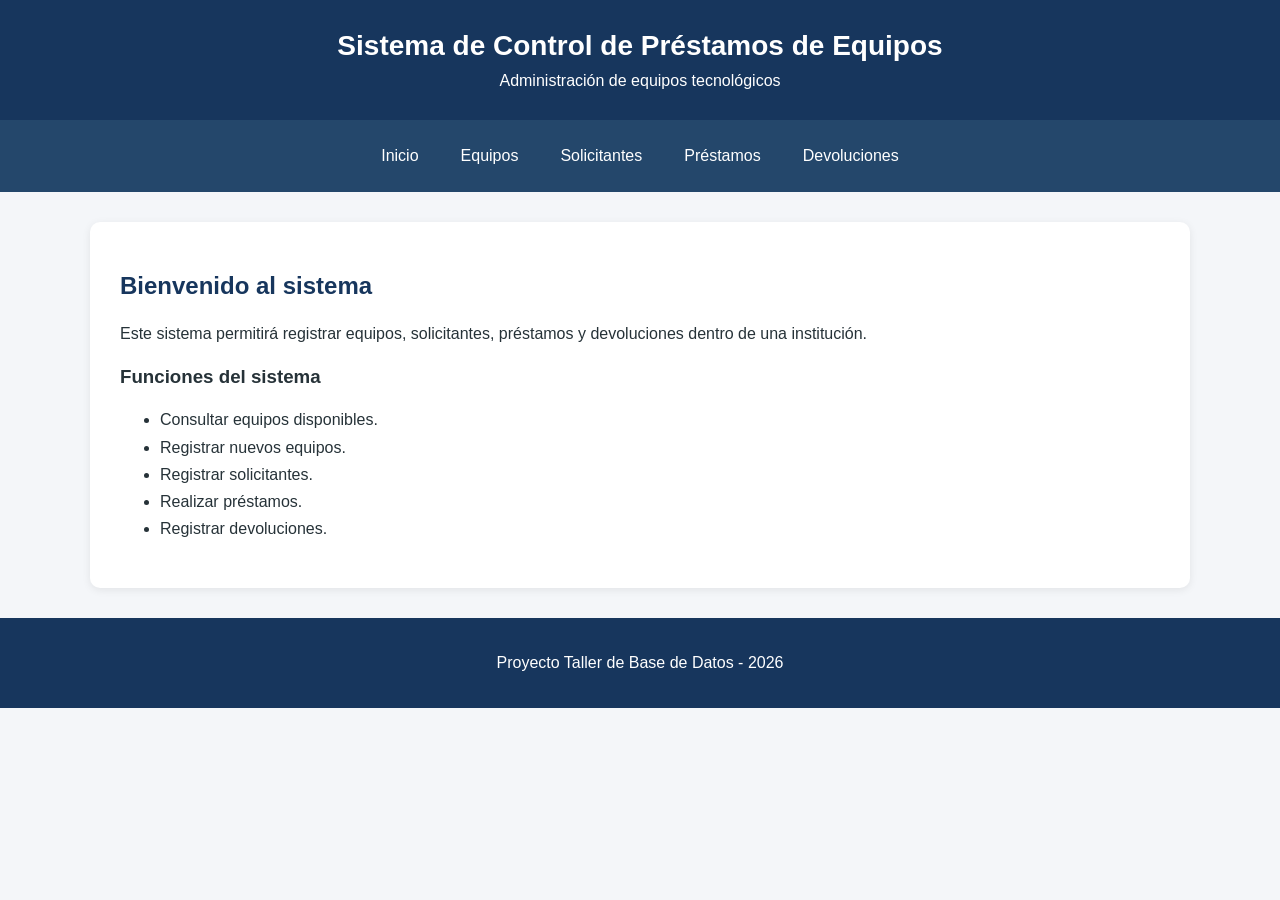
<file: Fronted/index.html>
<!DOCTYPE html>
<html lang="es">
<head>
    <meta charset="UTF-8">
    <meta name="viewport" content="width=device-width, initial-scale=1.0">
    <title>Control de Préstamos de Equipos</title>
    <link rel="stylesheet" href="estilos.css">
</head>
<body>

    <header>
        <h1>Sistema de Control de Préstamos de Equipos</h1>
        <p>Administración de equipos tecnológicos</p>
    </header>

    <nav>
        <a href="index.html">Inicio</a>
        <a href="equipos.html">Equipos</a>
        <a href="solicitantes.html">Solicitantes</a>
        <a href="prestamos.html">Préstamos</a>
        <a href="devoluciones.html">Devoluciones</a>
    </nav>

    <main>
        <h2>Bienvenido al sistema</h2>

        <p>
            Este sistema permitirá registrar equipos,
            solicitantes, préstamos y devoluciones
            dentro de una institución.
        </p>

        <h3>Funciones del sistema</h3>

        <ul>
            <li>Consultar equipos disponibles.</li>
            <li>Registrar nuevos equipos.</li>
            <li>Registrar solicitantes.</li>
            <li>Realizar préstamos.</li>
            <li>Registrar devoluciones.</li>
        </ul>
    </main>

    <footer>
        <p>Proyecto Taller de Base de Datos - 2026</p>
    </footer>

    <script src="script.js"></script>
</body>
</html>
</file>
<file: Fronted/estilos.css>
/* Configuración general */
* {
    box-sizing: border-box;
}

body {
    margin: 0;
    font-family: Arial, sans-serif;
    background-color: #f4f6f9;
    color: #263238;
}

/* Encabezado */
header {
    background-color: #17365d;
    color: white;
    padding: 30px 20px;
    text-align: center;
}

header h1 {
    margin: 0 0 10px;
    font-size: 28px;
}

header p {
    margin: 0;
}

/* Menú de navegación */
nav {
    background-color: #24476b;
    display: flex;
    justify-content: center;
    flex-wrap: wrap;
    gap: 10px;
    padding: 15px;
}

nav a {
    color: white;
    text-decoration: none;
    padding: 12px 16px;
    border-radius: 6px;
}

nav a:hover,
nav a:focus-visible {
    background-color: #416b96;
}

/* Contenido principal */
main {
    width: 90%;
    max-width: 1100px;
    margin: 30px auto;
    padding: 30px;
    background-color: white;
    border-radius: 10px;
    box-shadow: 0 2px 8px rgba(0, 0, 0, 0.08);
}

main h2 {
    color: #17365d;
}

main p,
main li {
    line-height: 1.7;
}

/* Formularios */
form {
    display: grid;
    gap: 15px;
}

input,
select,
textarea,
button {
    max-width: 100%;
    padding: 12px;
    font: inherit;
    border-radius: 6px;
}

input,
select,
textarea {
    width: 100%;
    border: 1px solid #b0bec5;
}

button {
    background-color: #17365d;
    color: white;
    border: none;
    cursor: pointer;
}

button:hover {
    background-color: #305b88;
}

/* Tablas */
.tabla-contenedor {
    width: 100%;
    overflow-x: auto;
}

table {
    width: 100%;
    border-collapse: collapse;
}

th,
td {
    padding: 12px;
    border: 1px solid #ddd;
    text-align: left;
}

th {
    background-color: #17365d;
    color: white;
}

/* Pie de página */
footer {
    text-align: center;
    background-color: #17365d;
    color: white;
    padding: 20px;
}

/* Adaptación para tablets */
@media (max-width: 768px) {
    header h1 {
        font-size: 23px;
    }

    main {
        width: 95%;
        padding: 20px;
    }

    nav a {
        flex: 1 1 35%;
        text-align: center;
    }
}

/* Adaptación para celulares */
@media (max-width: 480px) {
    header {
        padding: 25px 15px;
    }

    header h1 {
        font-size: 20px;
    }

    nav {
        flex-direction: column;
        gap: 5px;
    }

    nav a {
        width: 100%;
        text-align: center;
    }

    main {
        width: 95%;
        margin: 15px auto;
        padding: 15px;
    }

    main h2 {
        font-size: 21px;
    }

    th,
    td {
        padding: 8px;
    }
}
</file>
